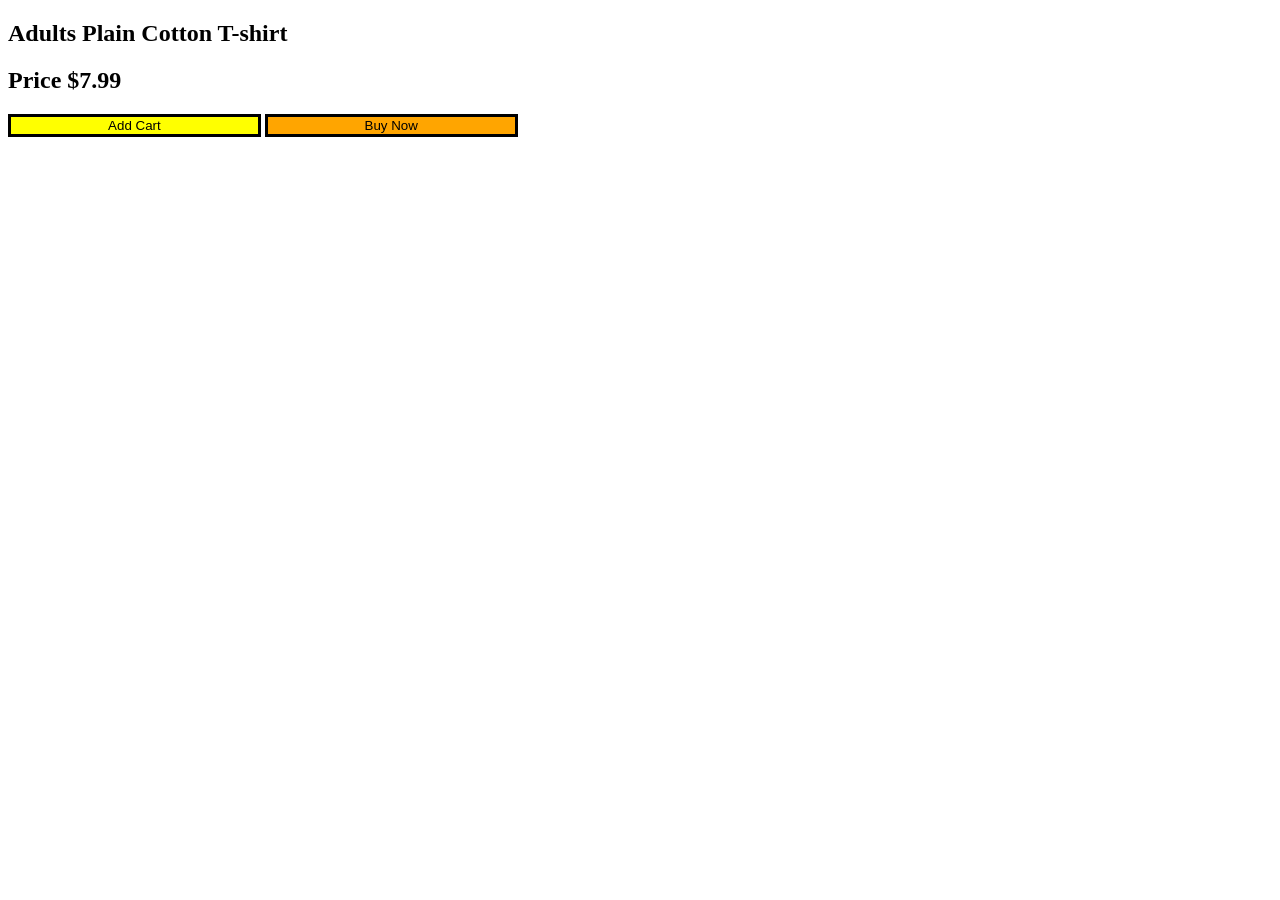
<file: index.html>
<!DOCTYPE html>
<html lang="en">
    <title>Button Testing</title>
<head>
    <meta charset="UTF-8">
    <meta name="viewport" content="width=device-width, initial-scale=1.0">
    <title>Document</title>
    <link rel="stylesheet" href="style.css">

</head>
<body>
    <h2>Adults Plain Cotton T-shirt</h1>
    <h2>Price $7.99</h5>

    <button onclick=" alert('Added!')" class="button-1"> Add Cart </button>
    <button onclick="console.log('Loading'); alert('Purchased');" class="button-2" id="buynow"> Buy Now </button>

</body>
<script src="app.js"></script>
</html>
</file>
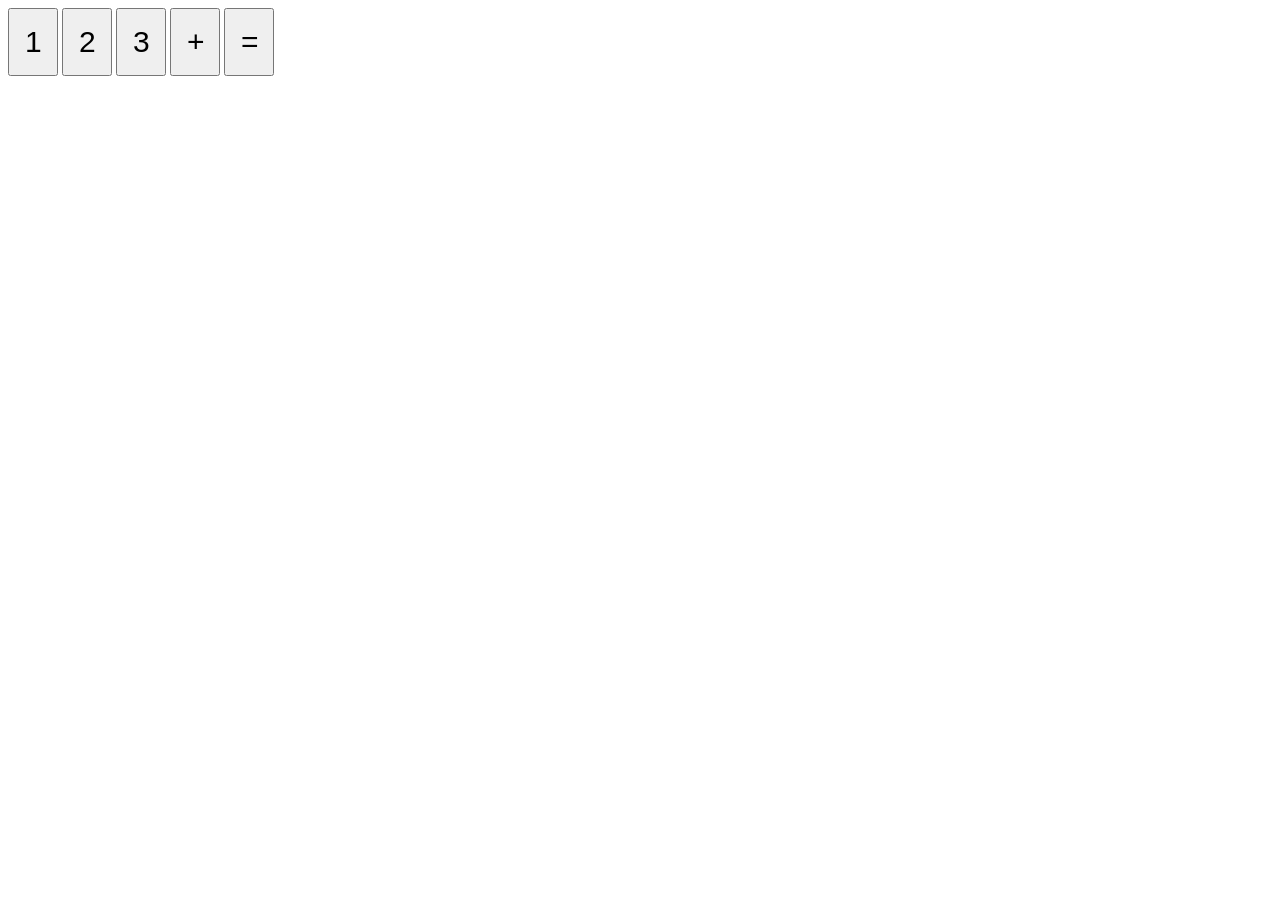
<file: calculator.html>
<!DOCTYPE html>
<html lang="en">
<head>
    <meta charset="UTF-8">
    <meta name="viewport" content="width=device-width, initial-scale=1.0">
    <title>Calculator</title>
    <link rel="stylesheet" href="style.css">
</head>
<body>
    <button onclick="btn1 = 1; console.log(btn1)" class="buttons">1</button>
    <button onclick="btn2 = 2; console.log(btn2)"class="buttons">2</button>
    <button onclick="btn3 = 3; console.log(btn3)"class="buttons">3</button>
    <button onclick="Addition = ; console.log(addition)"class="buttons">+</button>
    <button onclick="Equals = calculation; console.log(calculation)"class="buttons">=</button>
</body>
<script src="app.js"></script>
</html>
</file>
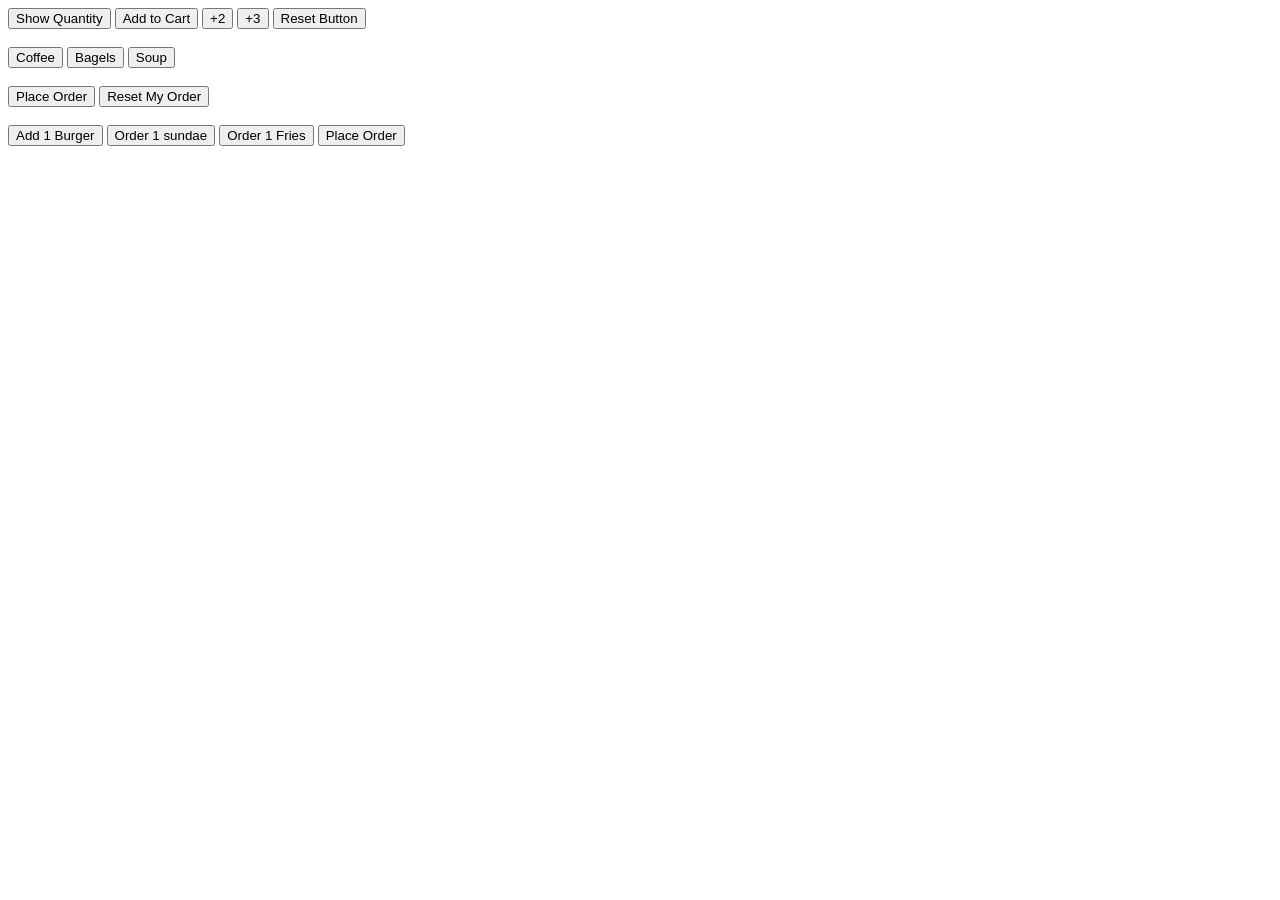
<file: variable.html>
<!DOCTYPE html>
<html lang="en">
<head>
    <meta charset="UTF-8">
    <meta name="viewport" content="width=device-width, initial-scale=1.0">
    <title>Variables</title>
</head>
<body>
    <button onclick="console.log(`Cart Quantity : ${cartQuantity}`)">Show Quantity</button>
    <button onclick="cartQuantity++; console.log(`1 is added on the cart: Total now is = ${cartQuantity}`)" class="add2cart">Add to Cart</button>
    <button onclick="cartQuantity +=2; console.log(`2 is added on the cart: Total now is = ${cartQuantity}`)"class="plus2">+2</button>
    <button onclick="cartQuantity +=3; console.log(`3 is added on the cart: Total now is = ${cartQuantity}`)"class="plus3">+3</button>
    <button onclick="cartQuantity = 0; console.log(`Cart is now reset. Total is: ${cartQuantity}`)">Reset Button</button>
    <br>
    <br>
    <button onclick="orderQuantityCoffee += Coffee; console.log(`You added 1 Coffee`)">Coffee</button>
    <button onclick="orderQuantityBagels += Bagels; console.log(`You added 1 Bagel`)">Bagels</button>
    <button onclick="orderQuantitySoup += Soup; console.log(`You added 1 Soup`)">Soup</button>
    <!--<button onclick="orderTotal = orderTotal; console.log(`Successfull ${orderTotal}`)">Reset My Order</button>-->
    <br>
    <br>
    <button onclick="orderTotal = orderQuantityCoffee + orderQuantityBagels + orderQuantitySoup; 
                    totalTax = (orderTotal * 0.1 ) /100; 
                    let fixedNum = totalTax.toFixed(2);
                    alert(`Order Total $ ${orderTotal}\n Tax Total: $${fixedNum}\n `);"> Place Order</button>
    
    <button onclick="orderTotal = orderQuantityBagels = 0, orderQuantityCoffee = 0, orderQuantitySoup = 0; console.log(`Successfull, you now have${orderTotal}`)">Reset My Order</button>
    <br>
    <br>
    <!-- To do later // Create a code that accept orders by quantity and calculate that with the quantity and a price value.-->
     <button onclick="burgerOrder=  burgerOrder + 3; console.log(burgerOrder)" class="burger"> Add 1 Burger</button>
     <button onclick="sundayOrder= sundayOrder + 2; console.log(sundayOrder)" class="sundae">Order 1 sundae</button>
     <button onclick="friesOrder = friesOrder + 1; console.log(friesOrder);" class="fries">Order 1 Fries</button>

     <button onclick="orderPrice = burgerOrder + sundayOrder + friesOrder; alert(orderPrice)"> Place Order</button>
</body>
<script src="app.js"></script>
</html>
</file>
<file: style.css>
.button-1{
    background: Yellow;
    border: 1px;
    border-color: black;
    border: solid;
    width: 20%;
}

.button-2{
    background: orange;
    border: 1px;
    border-color: black;
    border: solid;
    width: 20%;
}
.buttons{
    padding: 15px;
    width: 50px;
    font-size: 30px;
}
</file>
